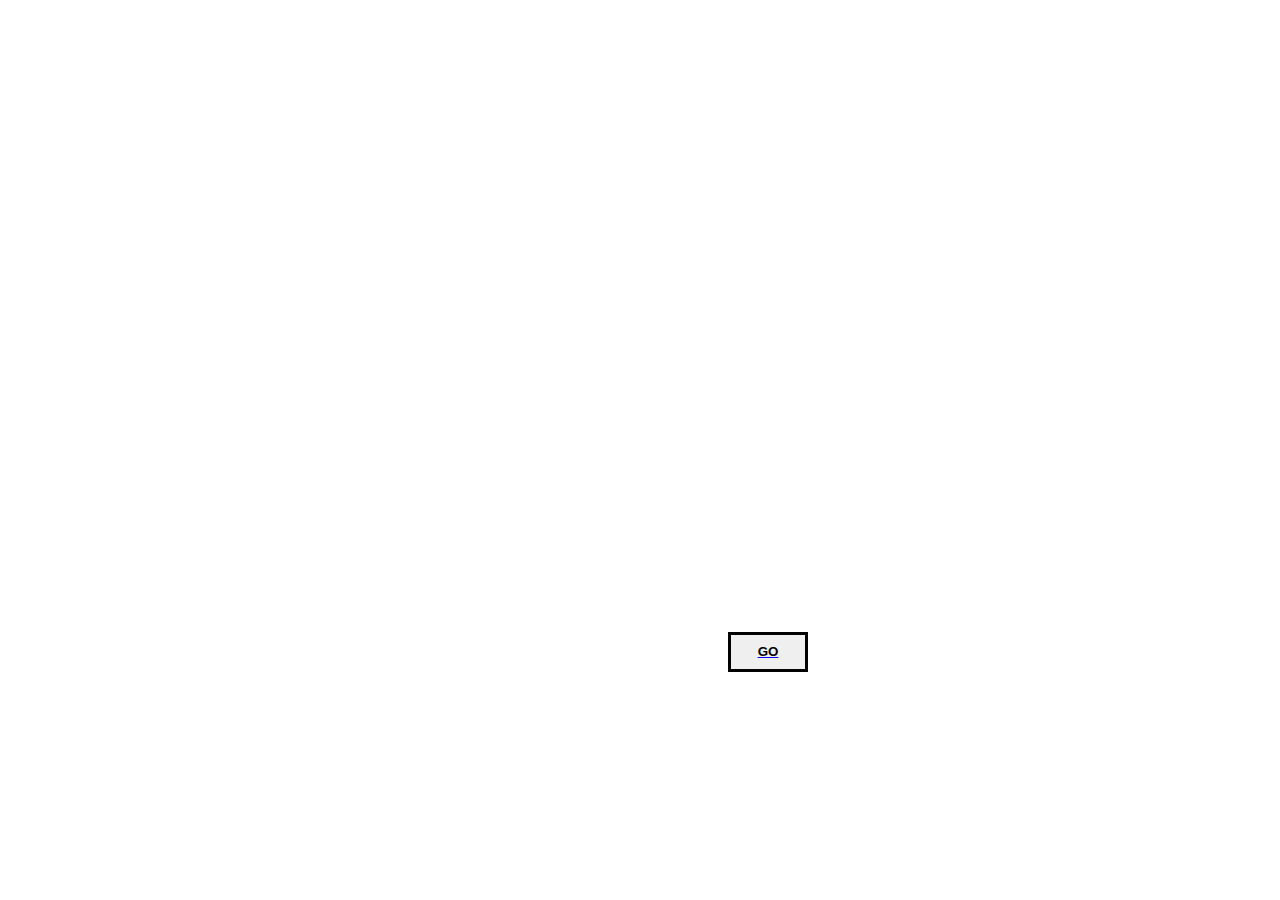
<file: index.html>
<!DOCTYPE html>
<html>
    <head>
        <meta name="viewport" content="width=device-width, initial-scale=1.0">
        <title>Random Photos</title>
        <style>
            .center {
              display: flex;
              justify-content: center;
              align-items: center;
              height: 40px;
              width:80px;
              border: 3px solid black; 
              margin-left: 720px;
              font-weight: 700; 
            /* padding-left: 20px; */
            }
            </style>
    <!-- <link rel="stylesheet" href="style.css"/> -->
    </head>

<body background="C:\Users\LASYA-SUMANA\OneDrive\Desktop\hackathon\bg image1.jpg">
   
    <h1 style="color: white;text-align: center;font-family:Verdana, Geneva, Tahoma, sans-serif;font-size: 15em;">
        Hello!
    </h1>
    <p style="color: white;text-align: center;font-family: 'Lucida Sans', 'Lucida Sans Regular', 'Lucida Grande', 'Lucida Sans Unicode', Geneva, Verdana, sans-serif;font-weight: bold;">Click here to view images</p>
    <a href="index1.html">
    <button class="center" >GO</button>
</a> 
</body>
</html>
</file>
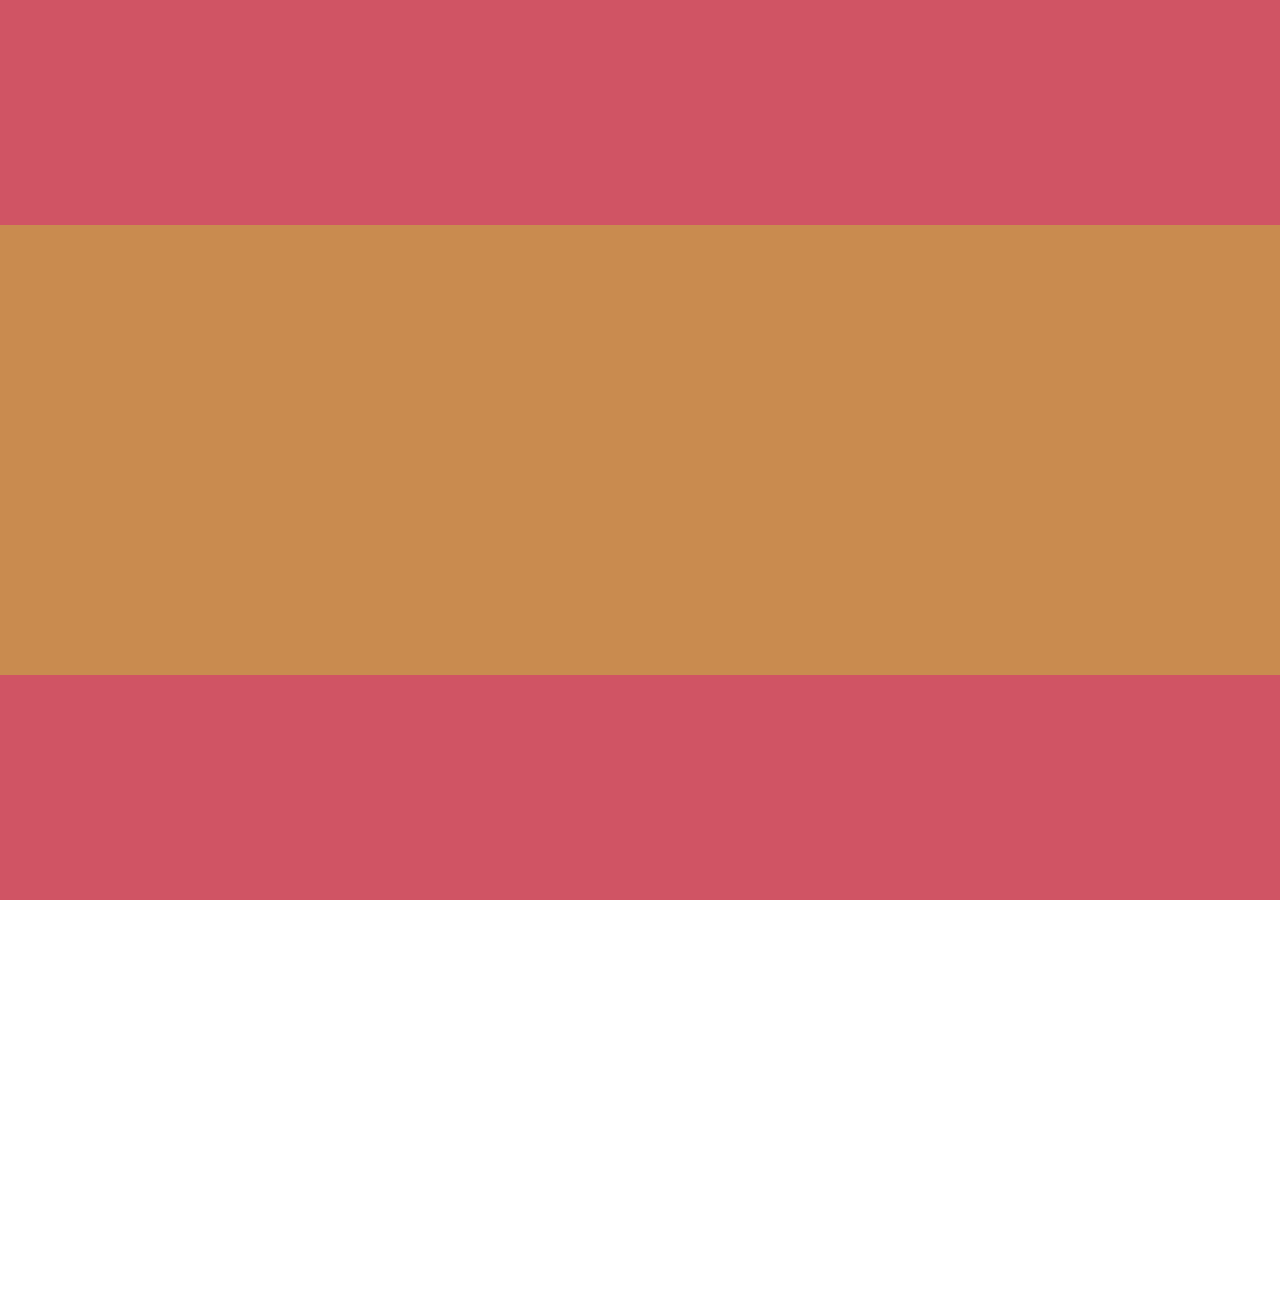
<file: final.html>
<html>
<head>    
<title>
        done!
    </title>
    <link rel="stylesheet" href="style1.css">
</head>
<body>
    <div class="animation01">
        <div class="line_content line_content01">
            <div class="line_wrapper line_wrapper01">
                <div class="line01"></div>
                <div class="line02"></div>
            </div>
        </div>
        <div class="line_content line_content02">
            <div class="line_wrapper line_wrapper02">
                <div class="line02"></div>
                <div class="line01"></div>
            </div>
        </div>
    </div>
    <div class="animation02">
        <div class="square">
            <span class="square_item square_item01"></span>
            <span class="square_item square_item02"></span>
            <span class="square_item square_item03"></span>
            <span class="square_item square_item04"></span>
            <span class="square_item square_item05"></span>
            <span class="square_item square_item06"></span>
            <span class="square_item square_item07"></span>
            <span class="square_item square_item08"></span>
            <span class="circle_item01"></span>
            <span class="circle_item02"></span>
            <span class="circle_item03"></span>
            <span class="circle_item04"></span>
            <span class="circle_item05"></span>
            <span class="circle_item06"></span>
            <span class="circle_item01_1"></span>
            <span class="circle_item02_2"></span>
            <span class="circle_item03_3"></span>
            <span class="circle_item04_4"></span>
            <span class="circle_item05_5"></span>
            <span class="circle_item06_6"></span>
        </div>
    </div>
    <div class="animation03">
        <div></div>
        <div></div>
        <div></div>
        <div></div>
        <div></div>
        <div></div>
        <div></div>
        <div></div>
        <div></div>
        <div></div>
        <div></div>
        <div></div>
        <div></div>
        <div></div>
        <div></div>
        <div></div>
        <div></div>
        <div></div>
        <div></div>
        <div></div>
        <div></div>
        <div></div>
        <div></div>
        <div></div>
        <div></div>
        <div></div>
        <div></div>
        <div></div>
        <div></div>
        <div></div>
        <div></div>
        <div></div>
        <div></div>
        <div></div>
        <div></div>
        <div></div>
        <div></div>
        <div></div>
        <div></div>
        <div></div>
        <div></div>
        <div></div>
        <div></div>
        <div></div>
        <div></div>
        <div></div>
        <div></div>
        <div></div>
        <div></div>
        <div></div>
        <div></div>
        <div></div>
        <div></div>
        <div></div>
        <div></div>
        <div></div>
        <div></div>
        <div></div>
        <div></div>
        <div></div>
        <div></div>
        <div></div>
        <div></div>
        <div></div>
        <div></div>
        <div></div>
        <div></div>
        <div></div>
        <div></div>
        <div></div>
        <div></div>
        <div></div>
        <div></div>
        <div></div>
        <div></div>
        <div></div>
        <div></div>
        <div></div>
        <div></div>
        <div></div>
        <div></div>
        <div></div>
        <div></div>
        <div></div>
        <div></div>
        <div></div>
        <div></div>
        <div></div>
        <div></div>
        <div></div>
        <div></div>
        <div></div>
        <div></div>
        <div></div>
        <div></div>
        <div></div>
        <div></div>
        <div></div>
        <div></div>
        <div></div>
    </div>
    <div class="animation04">
        <div class="name_plate"></div>
        <div class="name">THANK YOU</div>
    </div>
</body>
</file>
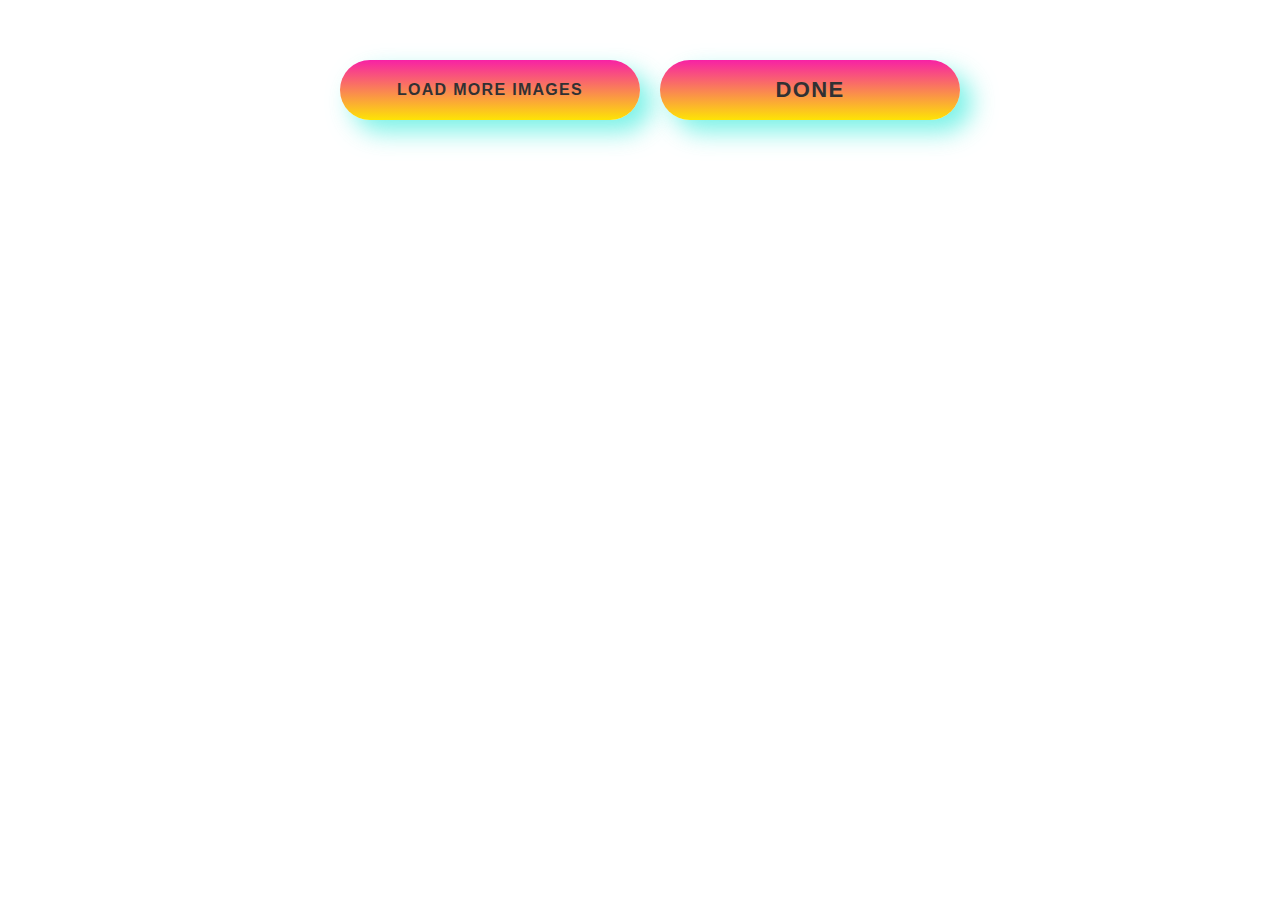
<file: index1.html>
<!DOCTYPE html>
<html lang="en">
<head>
    <link rel="stylesheet" href="styles.css">
    <title>Random Images</title>
</head>
<body>
    <div id="image-container"></div>
    <!-- <button id="load-more-btn">Load More Images</button> -->
    <div class="wrap">
        <button class="button", id="load-more-btn">Load more images</button>
        <div class="wrap">
            <a href="final.html">
                <button class="button">DONE</button>
            </a>
        </div>
    <script src="script.js"></script>
</body>
</html>
</file>
<file: style.css>
.h1{
    color:white;
    text-align: center;
}
.p{
    color: white;
    text-align: center;
}
</file>
<file: style1.css>
html, body {
    position: relative;
    width: 100%;
    height: 100%;
    margin: 0;
    overflow: hidden;
}

img {
    vertical-align: bottom;
    max-width: 100%;
    width: 100%;
}

h1, h2, p {
    margin: 0;
}

/*===================
animation01
====================*/

.animation01 {
    position: absolute;
    width: 100%;
    height: 100%;
    background-color: #384150;
}

.animation01 .line_content {
    width: 100%;
    height: 50%;
    animation: animation01_content 0.3s ease-in forwards;
}

.animation01 .line_content01 {
    transform-origin: bottom;
}

.animation01 .line_content02 {
    transform-origin: top;
}

.animation01 .line_wrapper {
    width: 100%;
    height: 100%;
}

.animation01 .line_wrapper01 {
    transform-origin: bottom;
    animation: animation01_wrapper01 0.5s ease-in-out 0.2s forwards;
}

.animation01 .line_wrapper02 {
    transform-origin: top;
    animation: animation01_wrapper02 0.5s ease-in-out 0.2s forwards;
}

.animation01 .line01 {
    width: 100%;
    height: 50%;
    background-color: #d05464;
}

.animation01 .line02 {
    width: 100%;
    height: 50%;
    background-color: #c98b4f;
}

@keyframes animation01_content {
    0% {
        transform: scale3d(1, 0, 1);
    }
    100% {
        transform: scale3d(1, 1, 1);
    }
}

@keyframes animation01_wrapper01 {
    0% {
        transform: translateY(0);
    }
    100% {
        transform: translateY(-50vw);
    }
}

@keyframes animation01_wrapper02 {
    0% {
        transform: translateY(0);
    }
    100% {
        transform: translateY(50vw);
    }
}

/*===================
animation02
====================*/

.animation02 {
    position: absolute;
    width: 100%;
    height: 100%;
}

.square {
    position: absolute;
    top: 0;
    right: 0;
    bottom: 0;
    left: 0;
    width: 8vw;
    height: 8vw;
    margin: auto;
    background-color: #c03d5c;
    animation: square 0.2s ease-in-out 0.6s forwards;
    opacity: 0;
    z-index: 100;
}

@keyframes square {
    0% {
        transform: rotate(45deg);
        opacity: 0;
    }
    100% {
        transform: rotate(0);
        opacity: 1;
    }
}

.square_item {
    display: block;
    position: absolute;
    width: 0.5vw;
    height: 0.5vw;
    margin: auto;
    background-color: #c03d5c;
    border-radius: 50%;
    opacity: 0;
}

.square_item01 {
    top: -105%;
    right: 0;
    bottom: 0;
    left: 0;
    animation: square_item01 0.4s cubic-bezier(0.165, 0.84, 0.44, 1) 0.8s;
}

.square_item02 {
    top: 0;
    right: 0;
    bottom: 0;
    left: 99%;
    animation: square_item02 0.4s cubic-bezier(0.165, 0.84, 0.44, 1) 0.8s;
}

.square_item03 {
    top: 105%;
    right: 0;
    bottom: 0;
    left: 0;
    animation: square_item03 0.4s cubic-bezier(0.165, 0.84, 0.44, 1) 0.8s;
}

.square_item04 {
    top: 0;
    right: 0;
    bottom: 0;
    left: -99%;
    animation: square_item04 0.4s cubic-bezier(0.165, 0.84, 0.44, 1) 0.8s;
}

.square_item05 {
    top: -105%;
    right: 0;
    bottom: 0;
    left: 99%;
    animation: square_item05 0.4s cubic-bezier(0.165, 0.84, 0.44, 1) 0.8s;
}

.square_item06 {
    top: 105%;
    right: 0;
    bottom: 0;
    left: 99%;
    animation: square_item06 0.4s cubic-bezier(0.165, 0.84, 0.44, 1) 0.8s;
}

.square_item07 {
    top: 105%;
    right: 0;
    bottom: 0;
    left: -99%;
    animation: square_item07 0.4s cubic-bezier(0.165, 0.84, 0.44, 1) 0.8s;
}

.square_item08 {
    top: -105%;
    right: 0;
    bottom: 0;
    left: -99%;
    animation: square_item08 0.4s cubic-bezier(0.165, 0.84, 0.44, 1) 0.8s;
}

@keyframes square_item01 {
    0% {
        transform: translateY(0);
        opacity: 1;
    }
    100% {
        transform: translateY(-7vw);
        opacity: 1;
    }
}

@keyframes square_item02 {
    0% {
        transform: translateX(0);
        opacity: 1;
    }
    100% {
        transform: translateX(7vw);
        opacity: 1;
    }
}

@keyframes square_item03 {
    0% {
        transform: translateY(0);
        opacity: 1;
    }
    100% {
        transform: translateY(7vw);
        opacity: 1;
    }
}

@keyframes square_item03 {
    0% {
        transform: translateY(0);
        opacity: 1;
    }
    100% {
        transform: translateY(7vw);
        opacity: 1;
    }
}

@keyframes square_item04 {
    0% {
        transform: translateX(0);
        opacity: 1;
    }
    100% {
        transform: translateX(-7vw);
        opacity: 1;
    }
}

@keyframes square_item05 {
    0% {
        transform: translate3d(0, 0, 0);
        opacity: 1;
    }
    100% {
        transform: translate3d(3.5vw, -3.5vw, -3.5vw);
        opacity: 1;
    }
}

@keyframes square_item06 {
    0% {
        transform: translate3d(0, 0, 0);
        opacity: 1;
    }
    100% {
        transform: translate3d(3.5vw, 3.5vw, 3.5vw);
        opacity: 1;
    }
}

@keyframes square_item07 {
    0% {
        transform: translate3d(0, 0, 0);
        opacity: 1;
    }
    100% {
        transform: translate3d(-3.5vw, 3.5vw, 3.5vw);
        opacity: 1;
    }
}

@keyframes square_item08 {
    0% {
        transform: translate3d(0, 0, 0);
        opacity: 1;
    }
    100% {
        transform: translate3d(-3.5vw, -3.5vw, 3.5vw);
        opacity: 1;
    }
}

.circle_item01 {
    position: absolute;
    top: 150%;
    right: 0;
    bottom: 0;
    left: 90%;
    width: 5vw;
    height: 5vw;
    margin: auto;
    background-color: #6f919a;
    border-radius: 50%;
    animation: circle_item 1.0s cubic-bezier(0.19, 1, 0.22, 1) 1.1s forwards;
    opacity: 0;
}

.circle_item02 {
    position: absolute;
    top: 125%;
    right: 0;
    bottom: 0;
    left: 125%;
    width: 5vw;
    height: 5vw;
    margin: auto;
    background-color: #c24a50;
    border-radius: 50%;
    animation: circle_item 1.0s cubic-bezier(0.19, 1, 0.22, 1) 1.15s forwards;
    opacity: 0;
}

.circle_item03 {
    position: absolute;
    top: 100%;
    right: 0;
    bottom: 0;
    left: 158%;
    width: 5vw;
    height: 5vw;
    margin: auto;
    background-color: #d6a2a6;
    border-radius: 50%;
    animation: circle_item 1.0s cubic-bezier(0.19, 1, 0.22, 1) 1.2s forwards;
    opacity: 0;
}

.circle_item04 {
    position: absolute;
    top: -150%;
    right: 0;
    bottom: 0;
    left: -158%;
    width: 5vw;
    height: 5vw;
    margin: auto;
    background-color: #6f919a;
    border-radius: 50%;
    animation: circle_item 1.0s cubic-bezier(0.19, 1, 0.22, 1) 1.1s forwards;
    opacity: 0;
}

.circle_item05 {
    position: absolute;
    top: -125%;
    right: 0;
    bottom: 0;
    left: -227%;
    width: 5vw;
    height: 5vw;
    margin: auto;
    background-color: #c24a50;
    border-radius: 50%;
    animation: circle_item 1.0s cubic-bezier(0.19, 1, 0.22, 1) 1.15s forwards;
    opacity: 0;
}

.circle_item06 {
    position: absolute;
    top: -100%;
    right: 0;
    bottom: 0;
    left: -298%;
    width: 5vw;
    height: 5vw;
    margin: auto;
    background-color: #d6a2a6;
    border-radius: 50%;
    animation: circle_item 1.0s cubic-bezier(0.19, 1, 0.22, 1) 1.2s forwards;
    opacity: 0;
}

@keyframes circle_item {
    0% {
        transform: scale3d(0, 0, 1);
        opacity: 1;
    }
    75% {
        transform: scale3d(1, 1, 1);
        opacity: 1;
    }
    100% {
        transform: scale3d(0.5, 0.5, 1);
        opacity: 1;
    }
}

.circle_item01_1 {
    position: absolute;
    top: 150%;
    right: 0;
    bottom: 0;
    left: 106%;
    width: 2.5vw;
    height: 2.5vw;
    margin: auto;
    background-color: #6f919a;
    border-radius: 50%;
    animation: circle_twice 0.25s linear 2s forwards;
    opacity: 0;
}

.circle_item02_2 {
    position: absolute;
    top: 175%;
    right: 0;
    bottom: 0;
    left: 141%;
    width: 2.5vw;
    height: 2.5vw;
    margin: auto;
    background-color: #c24a50;
    border-radius: 50%;
    animation: circle_twice 0.245s linear 2.05s forwards;
    opacity: 0;
}

.circle_item03_3 {
    position: absolute;
    top: 200%;
    right: 0;
    bottom: 0;
    left: 175%;
    width: 2.5vw;
    height: 2.5vw;
    margin: auto;
    background-color: #d6a2a6;
    border-radius: 50%;
    animation: circle_twice 0.24s linear 2.1s forwards;
    opacity: 0;
}

.circle_item04_4 {
    position: absolute;
    top: -150%;
    right: 0;
    bottom: 0;
    left: -158%;
    width: 2.5vw;
    height: 2.5vw;
    margin: auto;
    background-color: #6f919a;
    border-radius: 50%;
    animation: circle_third 0.25s linear 2s forwards;
    opacity: 0;
}

.circle_item05_5 {
    position: absolute;
    top: -175%;
    right: 0;
    bottom: 0;
    left: -227%;
    width: 2.5vw;
    height: 2.5vw;
    margin: auto;
    background-color: #c24a50;
    border-radius: 50%;
    animation: circle_third 0.245s linear 2.05s forwards;
    opacity: 0;
}

.circle_item06_6 {
    position: absolute;
    top: -200%;
    right: 0;
    bottom: 0;
    left: -298%;
    width: 2.5vw;
    height: 2.5vw;
    margin: auto;
    background-color: #d6a2a6;
    border-radius: 50%;
    animation: circle_third 0.24s linear 2.1s forwards;
    opacity: 0;
}

@keyframes circle_twice {
    0% {
        transform: translate3d(0, 0, 0);
        opacity: 1;
    }
    25% {
        transform: translate3d(75%, -120%, 0);
        opacity: 1;
    }
    50% {
        transform: translate3d(100%, -240%, 0);
        opacity: 1;
    }
    75% {
        transform: translate3d(75%, -360%, 0);
        opacity: 1;
    }
    100% {
        transform: translate3d(0, -480%, 0);
        opacity: 1;
    }
}

@keyframes circle_third {
    0% {
        transform: translate3d(0, 0, 0);
        opacity: 1;
    }
    25% {
        transform: translate3d(75%, 120%, 0);
        opacity: 1;
    }
    50% {
        transform: translate3d(100%, 240%, 0);
        opacity: 1;
    }
    75% {
        transform: translate3d(75%, 360%, 0);
        opacity: 1;
    }
    100% {
        transform: translate3d(0, 480%, 0);
        opacity: 1;
    }
}

/*===================
animation03
====================*/

.animation03 {
    display: flex;
    align-items: center;
    flex-wrap: wrap;
    position: absolute;
    width: 100%;
    height: 100%;
}

.animation03 div {
    width: 10vw;
    height: 10vw;
    background-color: #cac9ca;
    transform: rotate(45deg);
    animation: bg 0.5s linear 2.5s forwards;
    opacity: 0;
    z-index: 99;
}

@keyframes bg {
    0% {
        transform: scale3d(0, 0, 0) rotate(45deg);
        opacity: 1;
    }
    75% {
        transform: scale3d(1, 1, 1) rotate(45deg);
        opacity: 1;
    }
    100% {
        transform: scale3d(1.5, 1.5, 1) rotate(45deg);
        opacity: 1;
    }
}

/*===================
animation04
====================*/

.animation04 {
    position: absolute;
    top: 50%;
    left: 50%;
    transform: translate(-50%, -50%);
    width: 100%;
    height: 100%;
    z-index: 9998;
}

.name_plate {
    position: absolute;
    top: 0;
    right: 0;
    bottom: 0;
    left: 0;
    width: 40vw;
    height: 16vw;
    margin: auto;
    background-color: #3d3c3e;
    transform-origin: center;
    animation: name_plate 1s cubic-bezier(0.165, 0.84, 0.44, 1) 3.1s forwards;
    opacity: 0;
}

@keyframes name_plate {
    0% {
        transform: scale3d(0, 1, 1);
        opacity: 1;
    }
    100% {
        transform: scale3d(1, 1, 1);
        opacity: 1;
    }
}

.name {
    position: absolute;
    top: 50%;
    left: 50%;
    transform: translate(-50%, -50%);
    color: #1d80e8;
    font-size: 6vw;
    font-family: Arial, Helvetica, sans-serif;
    animation: name 0.5s cubic-bezier(0.165, 0.84, 0.44, 1) 4.1s forwards;
    opacity: 0;
}

@keyframes name {
    0% {
        opacity: 0;
    }
    100% {
        opacity: 1;
    }
}
</file>
<file: styles.css>
body {
    font-family: 'Arial', sans-serif;
    margin: 0;
    padding: 0;
    text-align: center;
}

#image-container {
    display: flex;
    flex-wrap: wrap;
    justify-content: center;
    margin: 20px;
}

.image {
    width: 200px;
    height: 200px;
    margin: 10px;
    object-fit: cover;
    border-radius: 8px;
    transition:1s;
}
.image:hover{
    transform:scale(1.3);
    z-index:2;
}
#load-more-btn {
    padding: 10px;
    margin: 20px;
    font-size: 16px;
    cursor: pointer;
}
.wrap {
    height: 100%;
    display: flex;
    align-items: center;
    justify-content: center;
  }
  
  .button {
    min-width: 300px;
    min-height: 60px;
    font-family:'Segoe UI', Tahoma, Geneva, Verdana, sans-serif;
    font-size: 22px;
    text-transform: uppercase;
    letter-spacing: 1.3px;
    font-weight: 700;
    color: #313133;
    background: #4FD1C5;
  background: linear-gradient( rgb(247, 33, 165) 0%, rgb(253, 228, 5) 100%);
    border: none;
    border-radius: 1000px;
    box-shadow: 12px 12px 24px rgba(47, 234, 218, 0.64);
    transition: all 0.3s ease-in-out 0s;
    cursor: pointer;
    outline: none;
    position: relative;
    padding: 10px;
    }
  
  button::before {
  content: '';
    border-radius: 1000px;
    min-width: calc(300px + 12px);
    min-height: calc(60px + 12px);
    border: 6px solid #00FFCB;
    box-shadow: 0 0 60px rgba(0,255,203,.64);
    position: absolute;
    top: 50%;
    left: 50%;
    transform: translate(-50%, -50%);
    opacity: 0;
    transition: all .3s ease-in-out 0s;
  }
  
  .button:hover, .button:focus {
    color: #313133;
    transform: translateY(-6px);
  }
  
  button:hover::before, button:focus::before {
    opacity: 1;
  }
  
  button::after {
    content: '';
    width: 30px; height: 30px;
    border-radius: 100%;
    border: 6px solid #00FFCB;
    position: absolute;
    z-index: -1;
    top: 50%;
    left: 50%;
    transform: translate(-50%, -50%);
    animation: ring 1.5s infinite;
  }
  
  button:hover::after, button:focus::after {
    animation: none;
    display: none;
  }
  
  @keyframes ring {
    0% {
      width: 30px;
      height: 30px;
      opacity: 1;
    }
    100% {
      width: 300px;
      height: 300px;
      opacity: 0;
    }
  }
</file>
